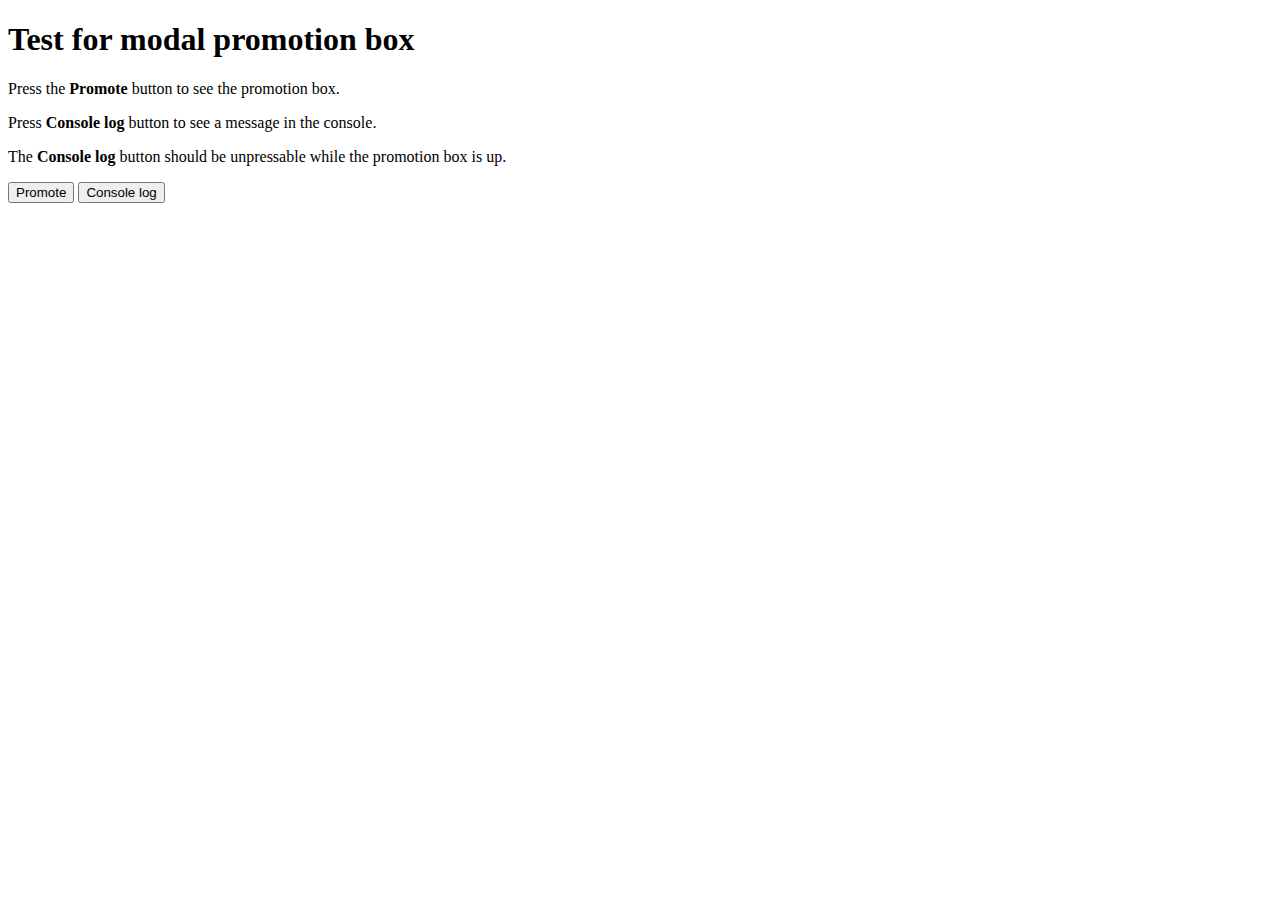
<file: index.html>
<!DOCTYPE html>
<html>
    <head>
        <title>Modal promotion box</title>
        <meta name="viewport" content="width=device-width, initial-scale=1">
        <link rel="stylesheet" href="promoteModal.css">
    </head>

    <body>
        <h1>
            Test for modal promotion box
        </h1>
        <p>Press the <b>Promote</b> button to see the promotion box.</p>
        <p>Press <b>Console log</b> button to see a message in the console.</p>
        <p>The <b>Console log</b> button should be unpressable while the promotion box is up.</p>
        <div>
            <button onclick="promoteShim(event)">Promote</button>
            <button onclick='console.log("log")'>Console log</button>
            <h1 id='choice'></h1>
        </div>
        <div class="popup-box"></div>

        <script src="common.js"></script>
        <script src="promoteModal.js"></script>
        <script src="promoteShim.js"></script>
    </body>
</html>
</file>
<file: promoteModal.css>
/* div.promote { */
.promote {
    /* display: flex; */
    /* justify-content: space-between; */
    /* top: 20px;
    left: 20px; */
    /* width: 300px; */
    /* border: 1px solid black; */
    /* color: white; */

    position: fixed;
    padding: 5px;
    background: rgba(0,0,0,0.9);

    /* display: block;
    left:0;
    top:0;
    width:100%;
    height:100%;
    overflow:auto;
    background-color:
    rgb(0,0,0);
    background-color:rgba(0,0,0,0.4) */
}

 /* Borrowed and modified from w3-modal of  https://www.w3schools.com/w3css/4/w3.css" */
.modal {
    z-index:3;
    /* display:none; */
    /* padding-top:100px; */
    position:fixed;
    left:0;
    top:0;
    width:100%;
    height:100%;
    overflow:auto;
    background-color:
    rgb(0,0,0);
    background-color:rgba(0,0,0,0.4)
}
</file>
